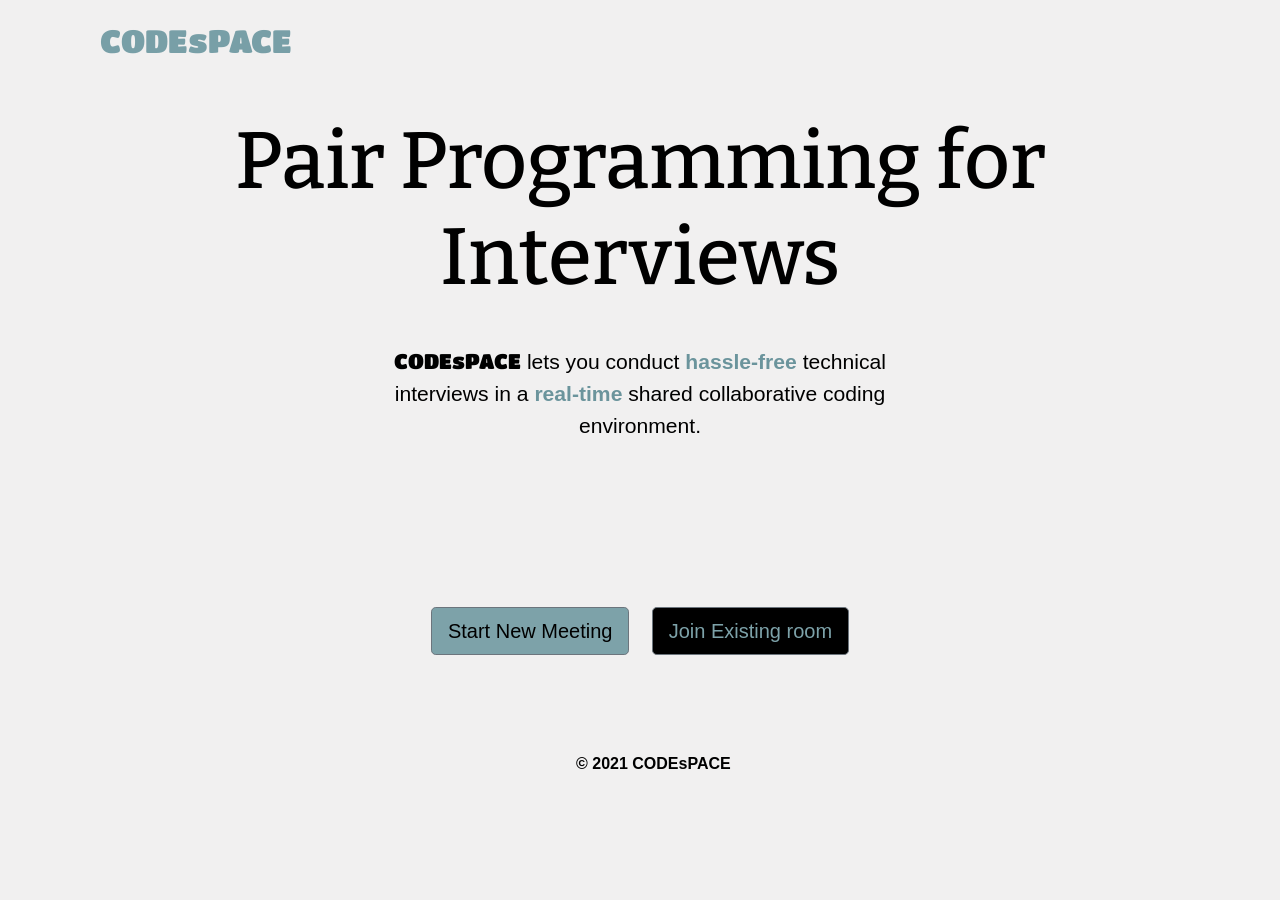
<file: views/index.html>
<!DOCTYPE html>
<html lang="en">

<head>
    <meta charset="UTF-8">
    <meta name="viewport" content="width=device-width, initial-scale=1.0">
    <link rel="stylesheet" href="https://stackpath.bootstrapcdn.com/bootstrap/4.5.2/css/bootstrap.min.css"
        integrity="sha384-JcKb8q3iqJ61gNV9KGb8thSsNjpSL0n8PARn9HuZOnIxN0hoP+VmmDGMN5t9UJ0Z" crossorigin="anonymous">
    <link rel="stylesheet" href="../public/index.css">
    <link rel="preconnect" href="https://fonts.googleapis.com">
<link rel="preconnect" href="https://fonts.gstatic.com" crossorigin>
<link href="https://fonts.googleapis.com/css2?family=Almarai:wght@700&family=Bitter:wght@800&family=Titan+One&display=swap" rel="stylesheet">
    <script defer src="../public/index.js"></script>
    <title>CodeConnect</title>
</head>

<body>
    <div class="container">
        <div class="heading">
            <h2>CODEsPACE</h2>
        </div>
        <div class="content">
            <h1 class="content-heading" style="font-family: 'Bitter', serif; font-size: 5em">Pair Programming for Interviews</h1>
            <p class="content-para"> <SPAN style="font-family: 'Titan One', cursive; font-weight: 1em; ">CODEsPACE</SPAN> lets you conduct <span style="color: #6b949c;"><b>hassle-free</b></span> technical interviews in a  <span style="color: #6b949c;"><b>real-time</b></span>
                shared collaborative coding
                environment.  </p> 
        </div>
        <div class="button-div">
            <button type="button" id="newbtn" class="btn btn-secondary btn-lg button" style="color: black ; background-color: #7da2a9;" >Start New Meeting</button>
            <button type="button" id="joinroom" class="btn btn-secondary btn-lg button"  style="color: #7da2a9 ; background-color: black;">Join Existing room</button>
        </div>

        <div class="bg-modal-menu">
            <div class="model-content-menu">
                <div class="close-menu" style="color: red">+</div>
                <div class="appdrawer-heading" style="color:#7da2a9">New Meeting</div>
                <form autocomplete="off" action="/room" method="GET">
                    <div class="form-group">
                        <label for="formGroupExampleInput" style="color: white;">Enter Your Name</label>
                        <input name="name" type="text" class="form-control" id="formGroupExampleInput"
                            placeholder="Name">
                    </div>
                    <button type="submit" class="btn btn-secondary btn-lg" style="background-color:black ;color:white">Start New Meeting</button>
                </form>
            </div>
        </div>


        <div class="bg-modal-menu-2">
            <div class="model-content-menu">
                <div class="close-menu-2" style="color:red">+</div>
                <div class="appdrawer-heading" style="color:#7da2a9">Existing Room</div>
                <form autocomplete="off" action="/room" method="GET">
                    <div class="form-group">
                        <label for="formGroupExampleInput" style="color: white;">Enter Your Name</label>
                        <input name="name" type="text" class="form-control" id="formGroupExampleInput"
                            placeholder="Name">
                    </div>
                    <div class="form-group">
                        <label for="formGroupExampleInput" style="color: white;">Enter Room ID</label>
                        <input name="roomid" type="text" class="form-control" id="formGroupExampleInput"
                            placeholder="Room ID">
                    </div>
                    <button type="submit" class="btn btn-secondary btn-lg" style="background-color:black ;color:white">Join Room</button>
                </form>
            </div>
        </div>
        
    </div>
    <br><br><br>
    <div class="footer">
        &copy 2021 CODEsPACE
    </div>
    
</body>

</html>
</file>
<file: public/index.css>
body {
  background-color: #f1f0f0;
}

.heading {
  /* border: solid 1px BLACK; */
  margin-top: 2%;
  color: #789fa7;
  display: flex;
  width: 20%;
  justify-content: center;
  font-family: "Titan One", cursive;
}
.content {
  /* border: solid 2px BLACK; */
  height: 50vh;
  margin: 4% auto;
  /* width: 50%; */
  color: black;
  display: flex;
  flex-direction: column;
  /* justify-content: center; */
  align-items: center;
}
.content-heading {
  /* border: solid 2px BLACK; */
  font-size: 3rem;
  text-align: center;
}

.content-para {
  /* border: solid 2px BLACK; */
  font-size: 1.32em;
  text-align: center;
  margin-top: 3%;
  width: 50%;
}

.button-div {
  /* margin-top: 1%; */
  color: black;
  display: flex;
  justify-content: center;
}
.button {
  margin: 0% 1%;
}

.bg-modal-menu,
.bg-modal-menu-2 {
  width: 100%;
  height: 100%;
  background-color: rgba(0, 0, 0, 0.9);
  position: absolute;
  left: 0px;
  top: 0px;
  display: flex;
  display: none;
  overflow: hidden;
}

.model-content {
  margin: auto;
  width: 800px;
  height: 490px;
  background-color: black;
  text-align: center;
  padding: 20px;
  position: relative;
  z-index: 2;
}
.close-menu,
.close-menu-2 {
  position: absolute;
  top: 0;
  right: 10px;
  font-size: 40px;
  font-weight: bolder;
  transform: rotate(45deg);
  cursor: pointer;
  z-index: 10;
  color: #f99797;
}

/* .container {
  position: absolute;
  background-color: black;
  width: 100%;
  height: 100%;
} */

/* properties for menu  */
.model-content-menu {
  display: flex;
  margin: auto;
  width: 600px;
  height: 400px;
  background-color: rgba(0, 0, 0, 0.4);
  padding: 40px 20px;
  position: relative;
  z-index: 1;
  flex-wrap: wrap;
  align-items: center;
  justify-content: space-evenly;
  animation-name: appdrawer;
  animation-duration: 0.4s;
  animation-iteration-count: 1;
  /* the below property for chanfes to be remain there  */
  animation-fill-mode: forwards;
  animation-timing-function: ease-in-out;
  /* overflow-y: auto; */
  /* min-height: 0px; */
}

@keyframes appdrawer {
  from {
    /* height: 0px; */
    /* bottom: 0; */
    transform: translateY(200px);
  }
  to {
    /* height: 400px; */
    /* top: 0; */
    transform: translateY(-35px);
  }
}
.appdrawer-heading {
  position: absolute;
  top: 0;
  font-size: 35px;
  font-weight: bolder;
  z-index: 10;
  color: black;
  display: inline;
  margin: 25px 0px;
  display: block;
}

.footer {
  /* border: solid BLACK 1px; */
  margin-top: 0.6%;
  color: black;
  height: 10vh;
  padding-left: 45%;
  padding-top: 1.3%;
  background-color: #f1f0f0;
  font-weight: bold;
}
</file>
